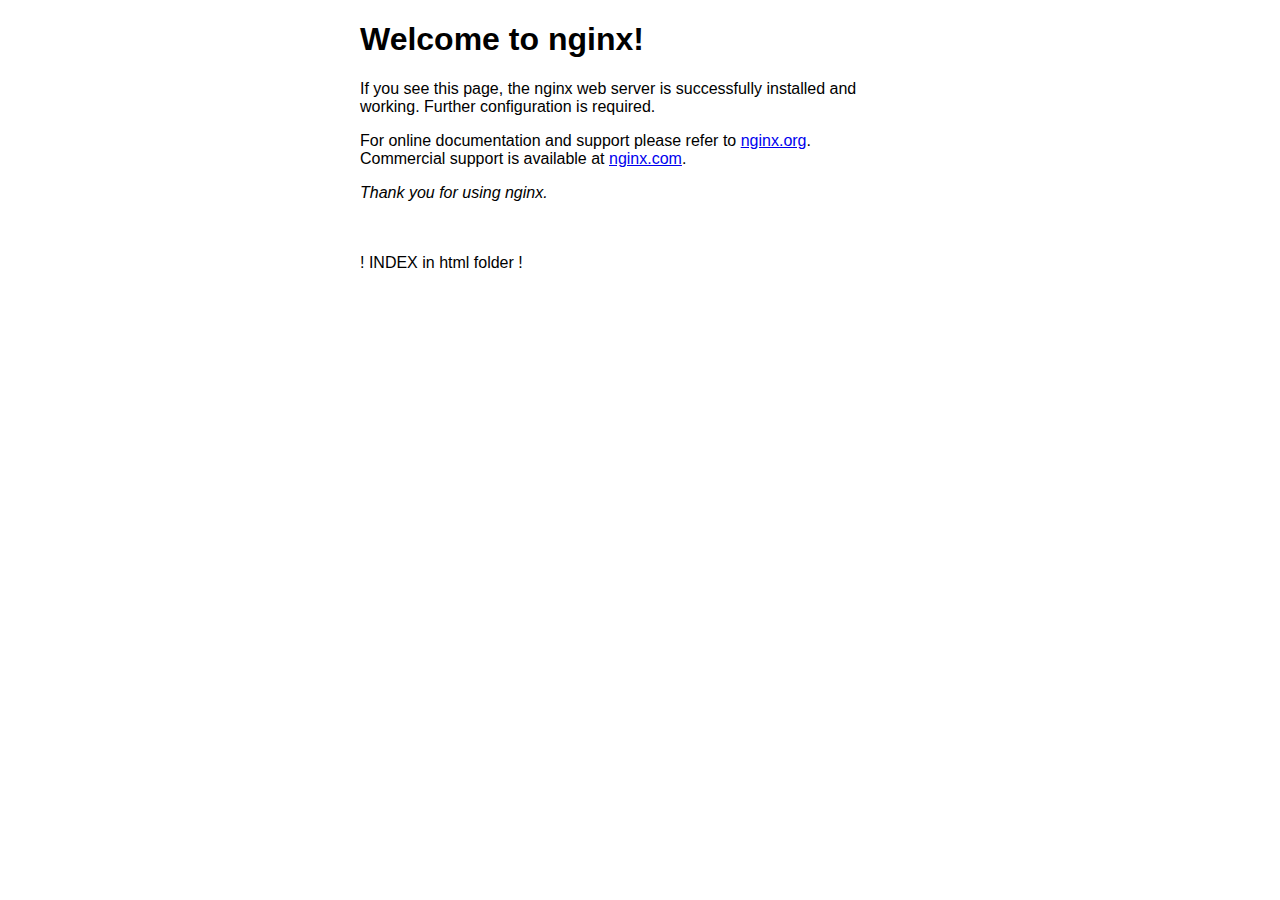
<file: html/index.html>
<!DOCTYPE html>
<html>
<head>
<title>Welcome to nginx!</title>
<style>
html { color-scheme: light dark; }
body { width: 35em; margin: 0 auto;
font-family: Tahoma, Verdana, Arial, sans-serif; }
</style>
</head>
<body>
<h1>Welcome to nginx!</h1>
<p>If you see this page, the nginx web server is successfully installed and
working. Further configuration is required.</p>

<p>For online documentation and support please refer to
<a href="http://nginx.org/">nginx.org</a>.<br/>
Commercial support is available at
<a href="http://nginx.com/">nginx.com</a>.</p>

<p><em>Thank you for using nginx.</em></p><br>
<br>
! INDEX in html folder !
</body>
</html>
</file>
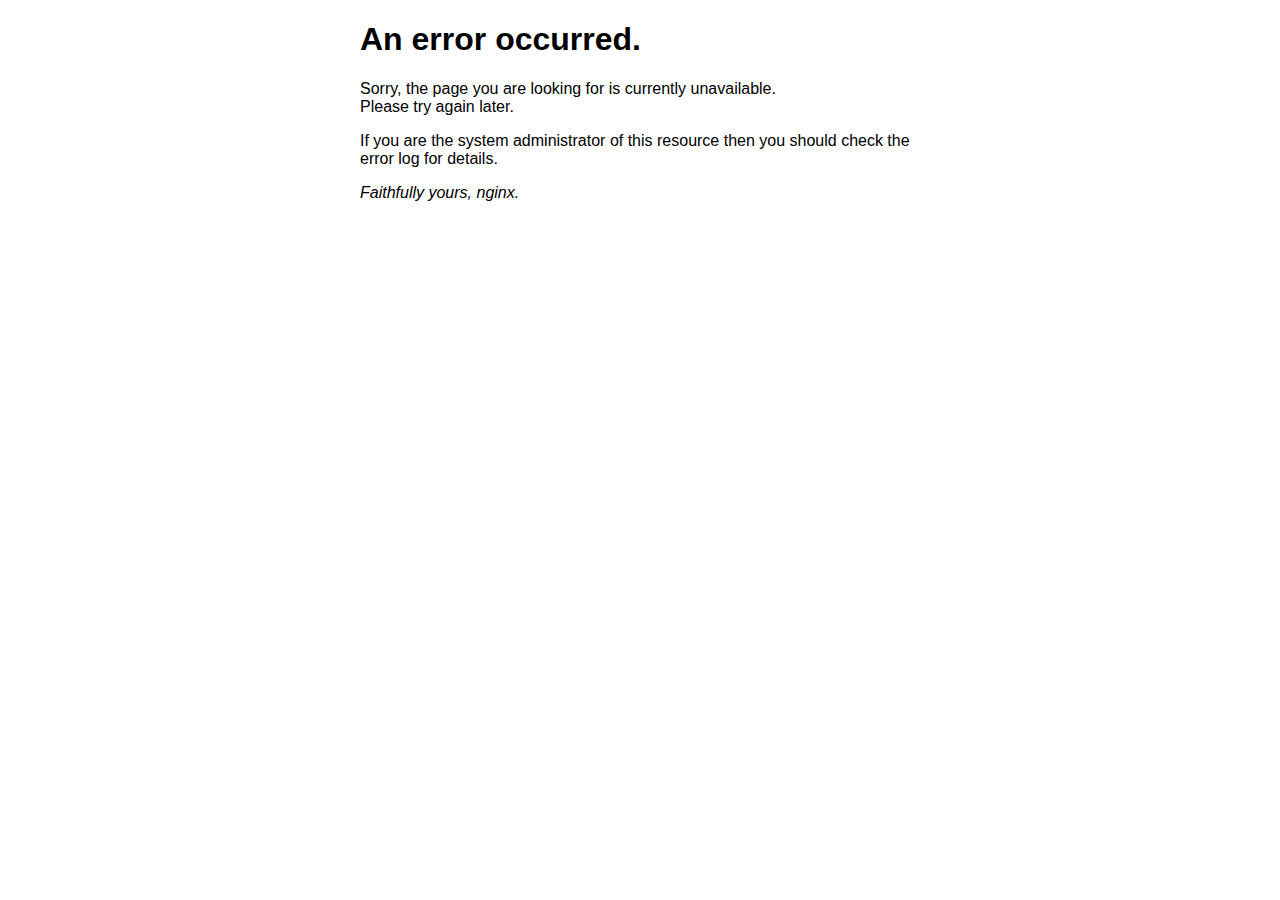
<file: html/50x.html>
<!DOCTYPE html>
<html>
<head>
<title>Error</title>
<style>
html { color-scheme: light dark; }
body { width: 35em; margin: 0 auto;
font-family: Tahoma, Verdana, Arial, sans-serif; }
</style>
</head>
<body>
<h1>An error occurred.</h1>
<p>Sorry, the page you are looking for is currently unavailable.<br/>
Please try again later.</p>
<p>If you are the system administrator of this resource then you should check
the error log for details.</p>
<p><em>Faithfully yours, nginx.</em></p>
</body>
</html>
</file>
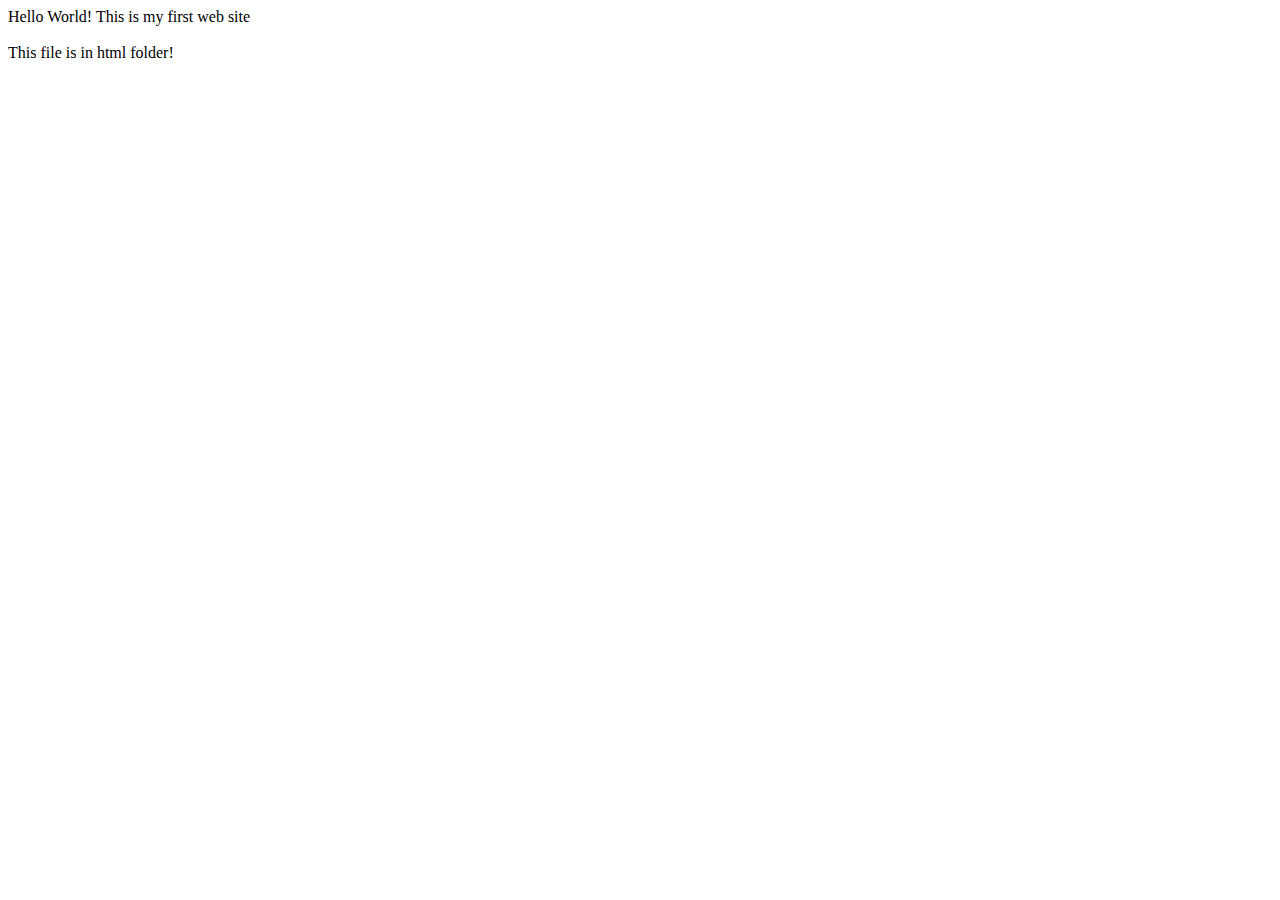
<file: html/hello.html>
<!DOCTYPE html>
<html lang="en">
<head>
    <meta charset="UTF-8">
    <title>Hello World!</title>
</head>
<body>
Hello World!
This is my first web site<br>
<br>
This file is in html folder!
</body>
</html>
</file>
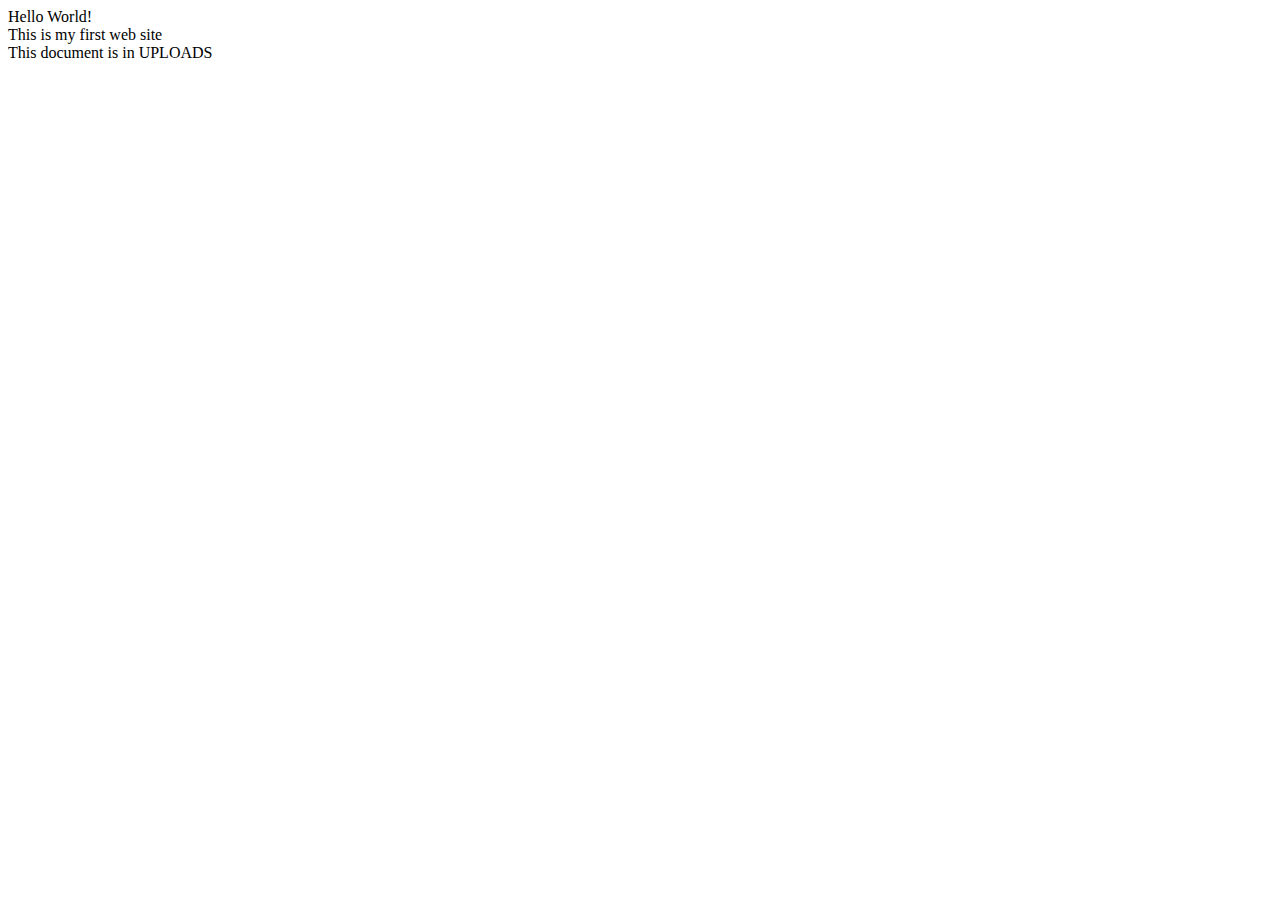
<file: web/uploads/hello.html>
<!DOCTYPE html>
<html lang="en">
<head>
    <meta charset="UTF-8">
    <title>Hello World!</title>
</head>
<body>
Hello World!<br>
This is my first web site<br>
This document is in UPLOADS
</body>
</html>
</file>
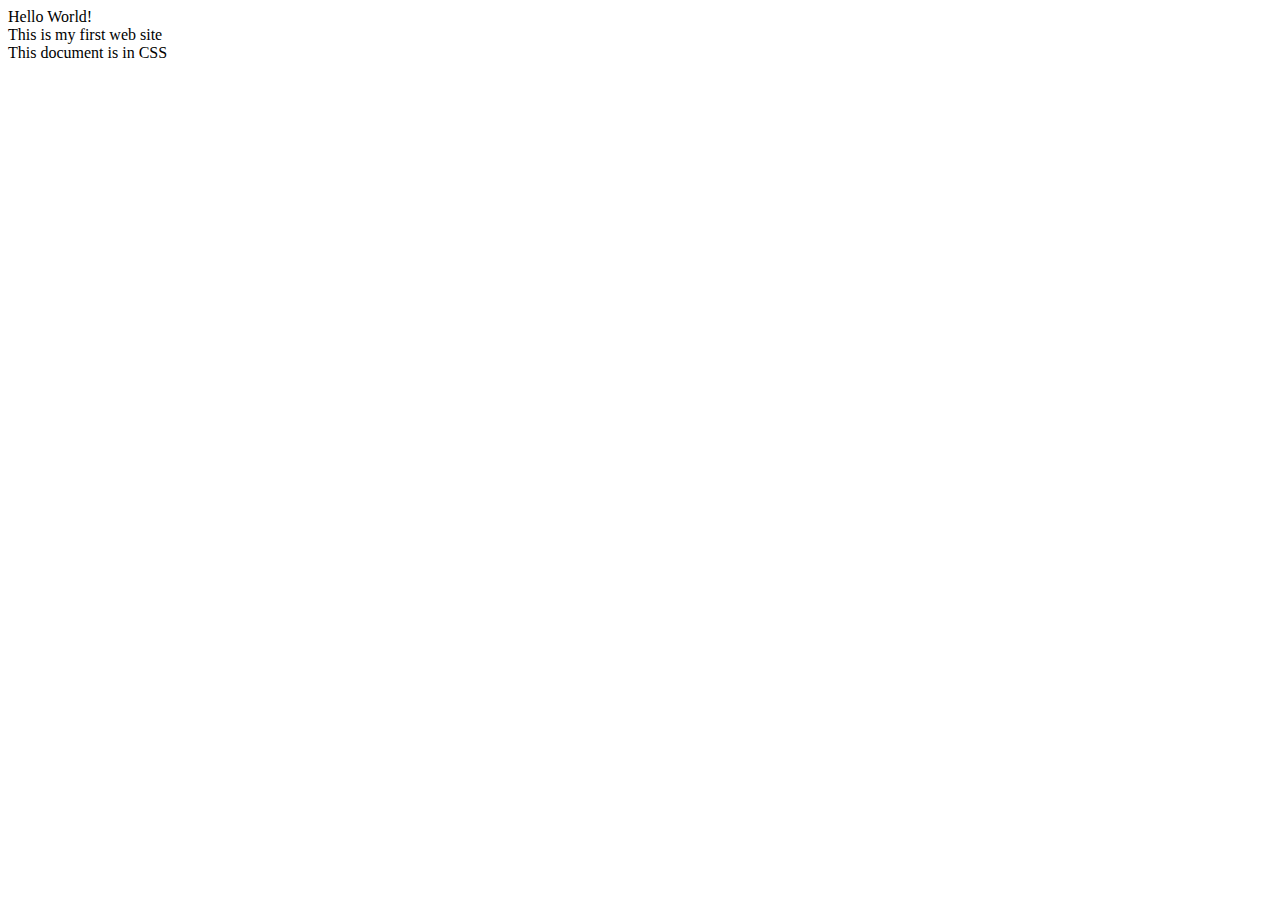
<file: web/public/css/hello.html>
<!DOCTYPE html>
<html lang="en">
<head>
    <meta charset="UTF-8">
    <title>Hello World!</title>
</head>
<body>
Hello World!<br>
This is my first web site<br>
This document is in CSS
</body>
</html>
</file>
